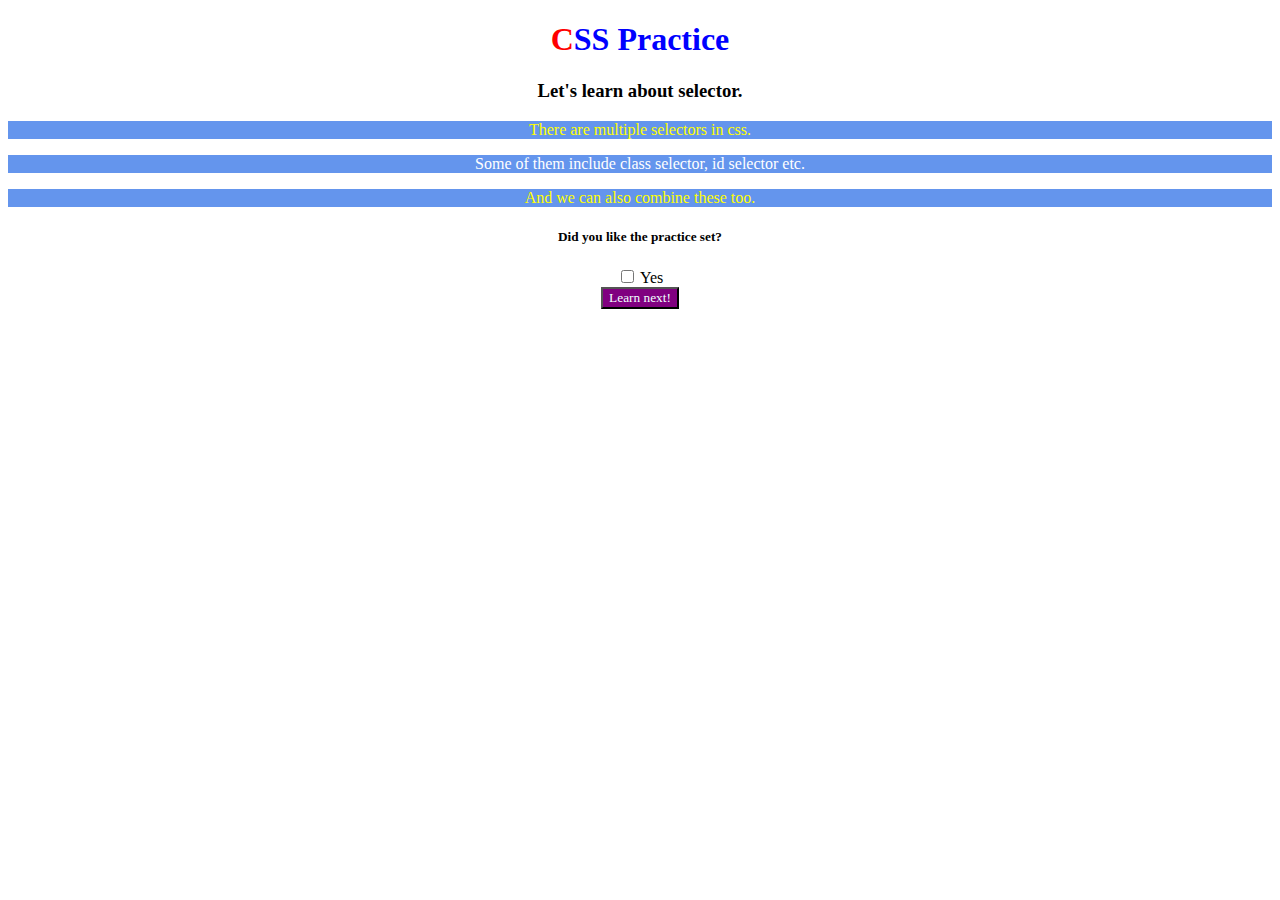
<file: css part2.html>
<!DOCTYPE html>
<html lang="en">
  <head>
    <meta charset="UTF-8" />
    <meta http-equiv="X-UA-Compatible" content="IE=edge" />
    <meta
      name="viewport"
      content="width=device-width,
initial-scale=1.0"
    />
    <title>CSS Assignment-2</title>
    <style>
        *{
            font-family:Georgia, 'Times New Roman', Times, serif;
            text-align: center;
        }
        #mainTopic{
            color: blue;
        }
        .para{
            background-color: cornflowerblue;
            color: white;
        }
        div button{
            background-color: purple;
            color: azure;
        }
        div button:hover{
            background-color: yellow;
            color: blue;
        }
        .para:nth-of-type(2n+1){    /*   nth term for odd 2n+1   */
            color: yellow;
        }
        span{
            color: red;
        }
        #yes:checked + label{       /*  important for checkbox style   */
            color: darkgreen;
        }
    </style>
  </head>
  <body>
    <h1 id="mainTopic"><span>C</span>SS Practice</h1>
    <h3>Let's learn about selector.</h3>
    <!-- Paragraph1 -->
    <p class="para">There are multiple selectors in css.</p>
    <!-- Paragraph2 -->
    <p class="para">Some of them include class selector, id selector etc.</p>
    <!-- Paragraph3 -->
    <p class="para">And we can also combine these too.</p>
    <div>
      <h5>Did you like the practice set?</h5>
      <input type="checkbox" id="yes" />
      <label for="yes">Yes</label>
      <br />
      <button>Learn next!</button>
    </div>
  </body>
</html>
</file>
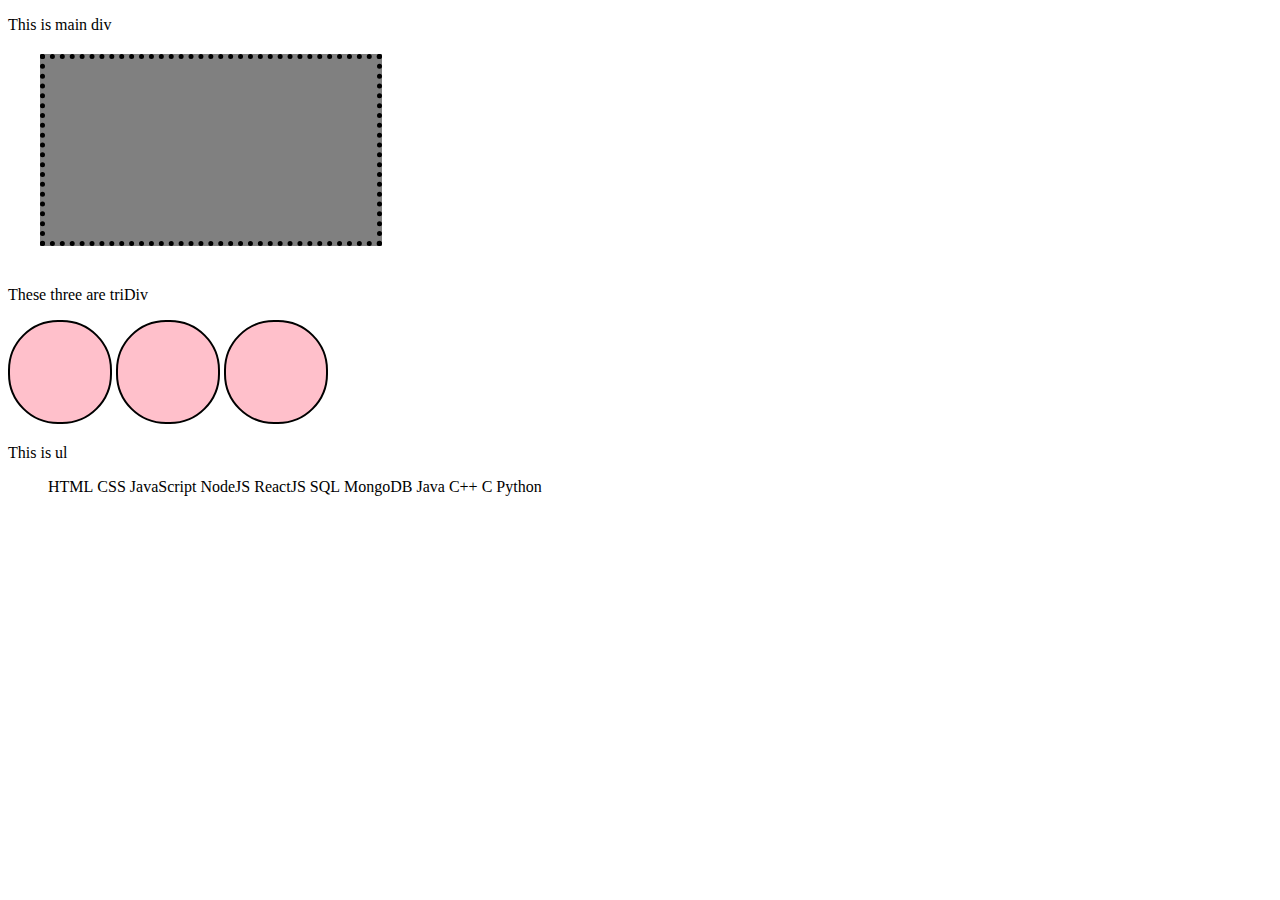
<file: css part3.html>
<!DOCTYPE html>
<html lang="en">
<head>
    <meta charset="UTF-8">
    <meta name="viewport" content="width=device-width, initial-scale=1.0">
    <title>Css part 3 </title>
    
    <style>
        .mainDiv{
            height: 150px;
            width: 300px;
            background-color: grey;
            border: 5px dotted black;
            margin-top: 20px;
            margin-right: 1em;
            margin-bottom: 40px;
            margin-left: 2em;
            padding: 1em;
        }
        
        .triDiv{
            height: 100px;
            width: 100px;
            background-color: pink;
            border: 2px solid black;
            border-radius: 50px;
            display: inline-block;
        }
        
        .listLang{
            display: inline;
        }
    </style>
</head>
<body>
    <p>This is main div</p>
    <div class="mainDiv"></div>
    <p>These three are triDiv </p>
    <div class="triDiv"></div>
    <div class="triDiv"></div>
    <div class="triDiv"></div>

    <p>This is ul </p>
    <ul>
        <li class="listLang">HTML</li>
        <li class="listLang">CSS</li>
        <li class="listLang">JavaScript</li>
        <li class="listLang">NodeJS</li>
        <li class="listLang">ReactJS</li>
        <li class="listLang">SQL</li>
        <li class="listLang">MongoDB</li>
        <li class="listLang">Java</li>
        <li class="listLang">C++</li>
        <li class="listLang">C</li>
        <li class="listLang">Python</li>
    </ul>
</body>
</html>
</file>
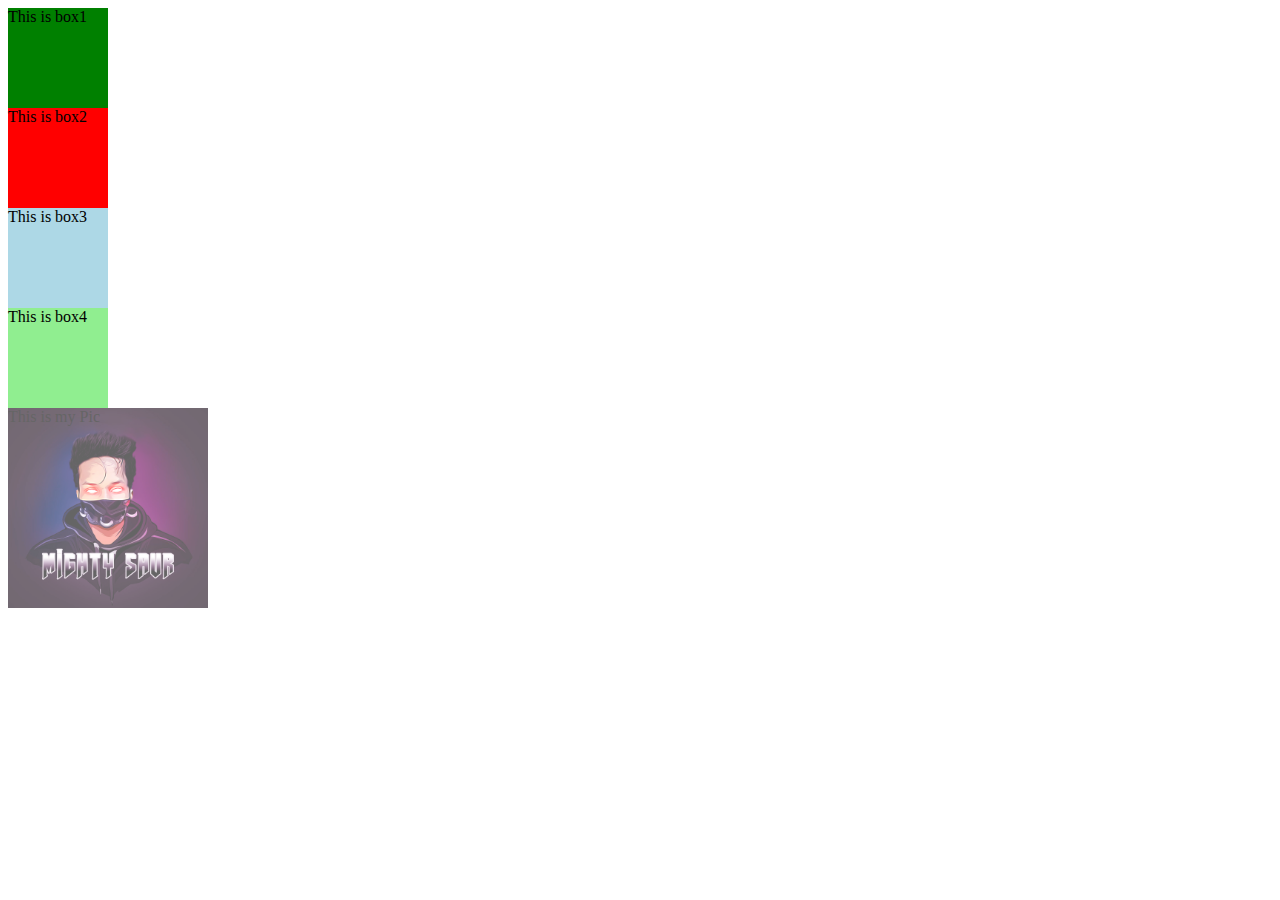
<file: css part4.html>
<!DOCTYPE html>
<html lang="en">
  <head>
    <meta charset="UTF-8" />
    <meta http-equiv="X-UA-Compatible" content="IE=edge" />
    <meta name="viewport" content="width=device-width, initial-scale=1.0" />
    <title>CSS Assignment</title>
    <link rel="stylesheet" href="css part4.css" />
  </head>
  <body>
    <div id="box1">This is box1</div>
    <div id="box2">This is box2</div>
    <div id="box3">This is box3</div>
    <div id="box4">This is box4</div>
    <div id="myPic">This is my Pic</div>
  </body>
</html>
</file>
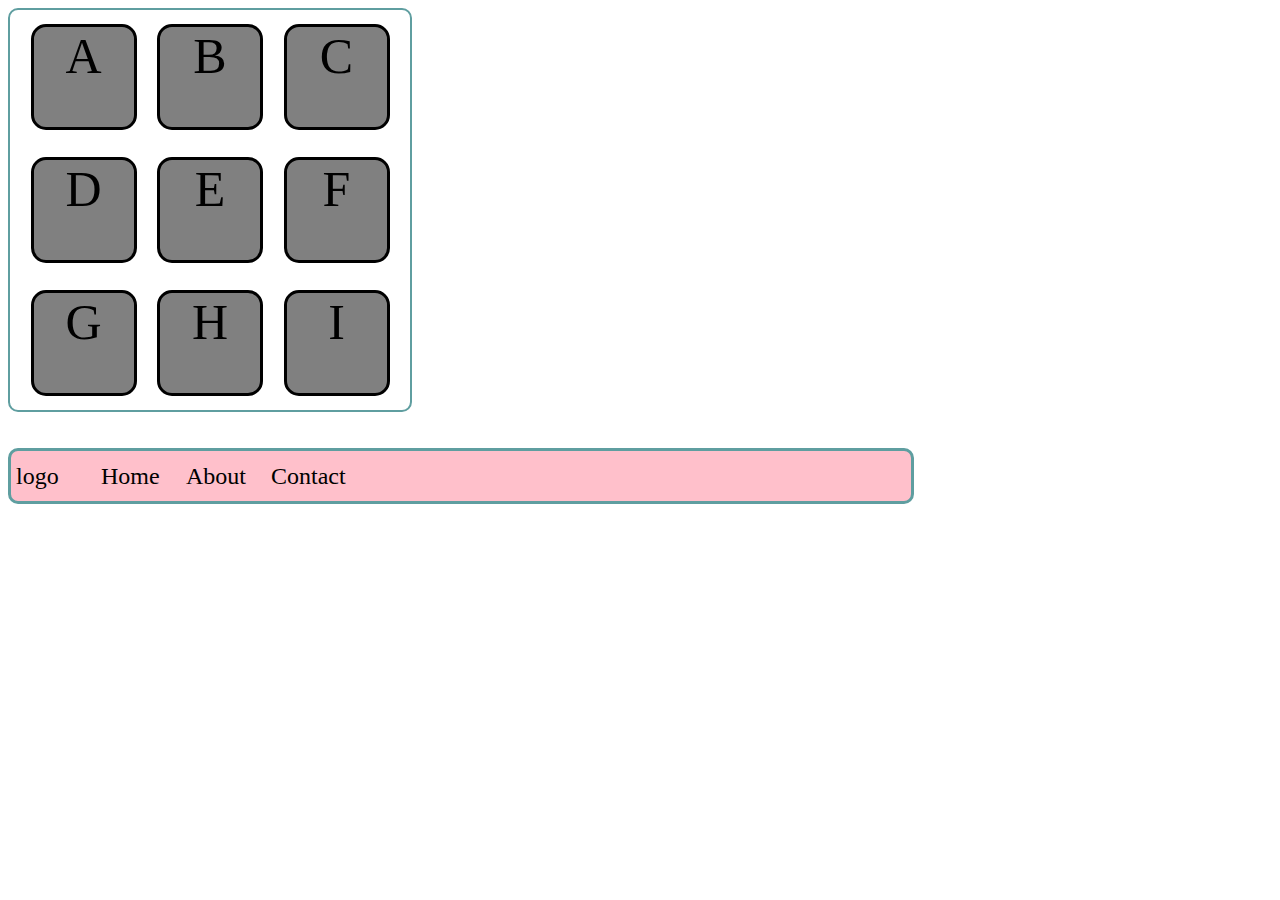
<file: css part5.html>
<!DOCTYPE html>
<html lang="en">
<head>
    <meta charset="UTF-8">
    <meta name="viewport" content="width=device-width, initial-scale=1.0">
    <title>Css Part 5 </title>
    <link rel="stylesheet" href="css part5.css">
</head>
<body>
    <div class="container">
        <div class="child">A</div>
        <div class="child">B</div>
        <div class="child">C</div>
        <div class="child">D</div>
        <div class="child">E</div>
        <div class="child">F</div>
        <div class="child">G</div>
        <div class="child">H</div>
        <div class="child">I</div>
    </div>

    <br><br>
    <div class="navbar">
        <div class="navList">logo</div>
        <div class="navList">Home</div>
        <div class="navList">About</div>
        <div class="navList">Contact</div>
    </div>
</body>
</html>
</file>
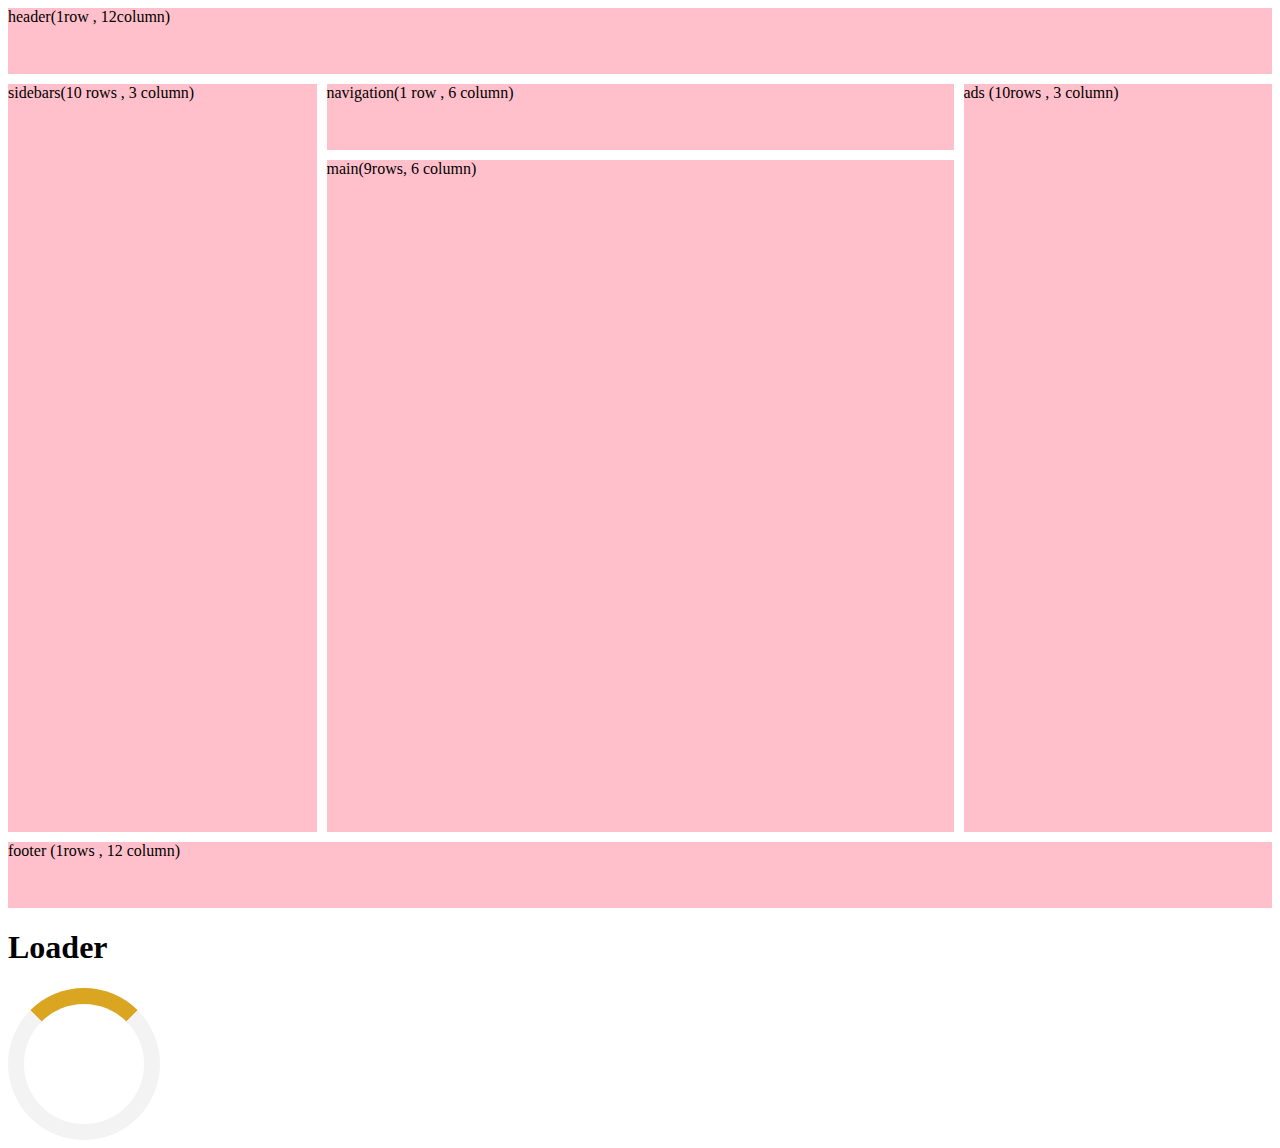
<file: css part6.html>
<!DOCTYPE html>
<html lang="en">
<head>
    <meta charset="UTF-8">
    <meta name="viewport" content="width=device-width, initial-scale=1.0">
    <title>Css Part-6</title>
    <link rel="stylesheet" href="css part6.css">
</head>
<body>
    <div class="container1">
        <div class="itemC1 header">header(1row , 12column)</div>
        <div class="itemC1 sidebars">sidebars(10 rows , 3 column)</div>
        <div class="itemC1 navbar">navigation(1 row , 6 column)</div>
        <div class="itemC1 main">main(9rows, 6 column)</div>
        <div class="itemC1 ads">ads (10rows , 3 column)</div>
        <div class="itemC1 footer">footer (1rows , 12 column)</div>
    </div>


    <h1>Loader</h1>
    <div class="loader"></div>

</body>
</html>
</file>
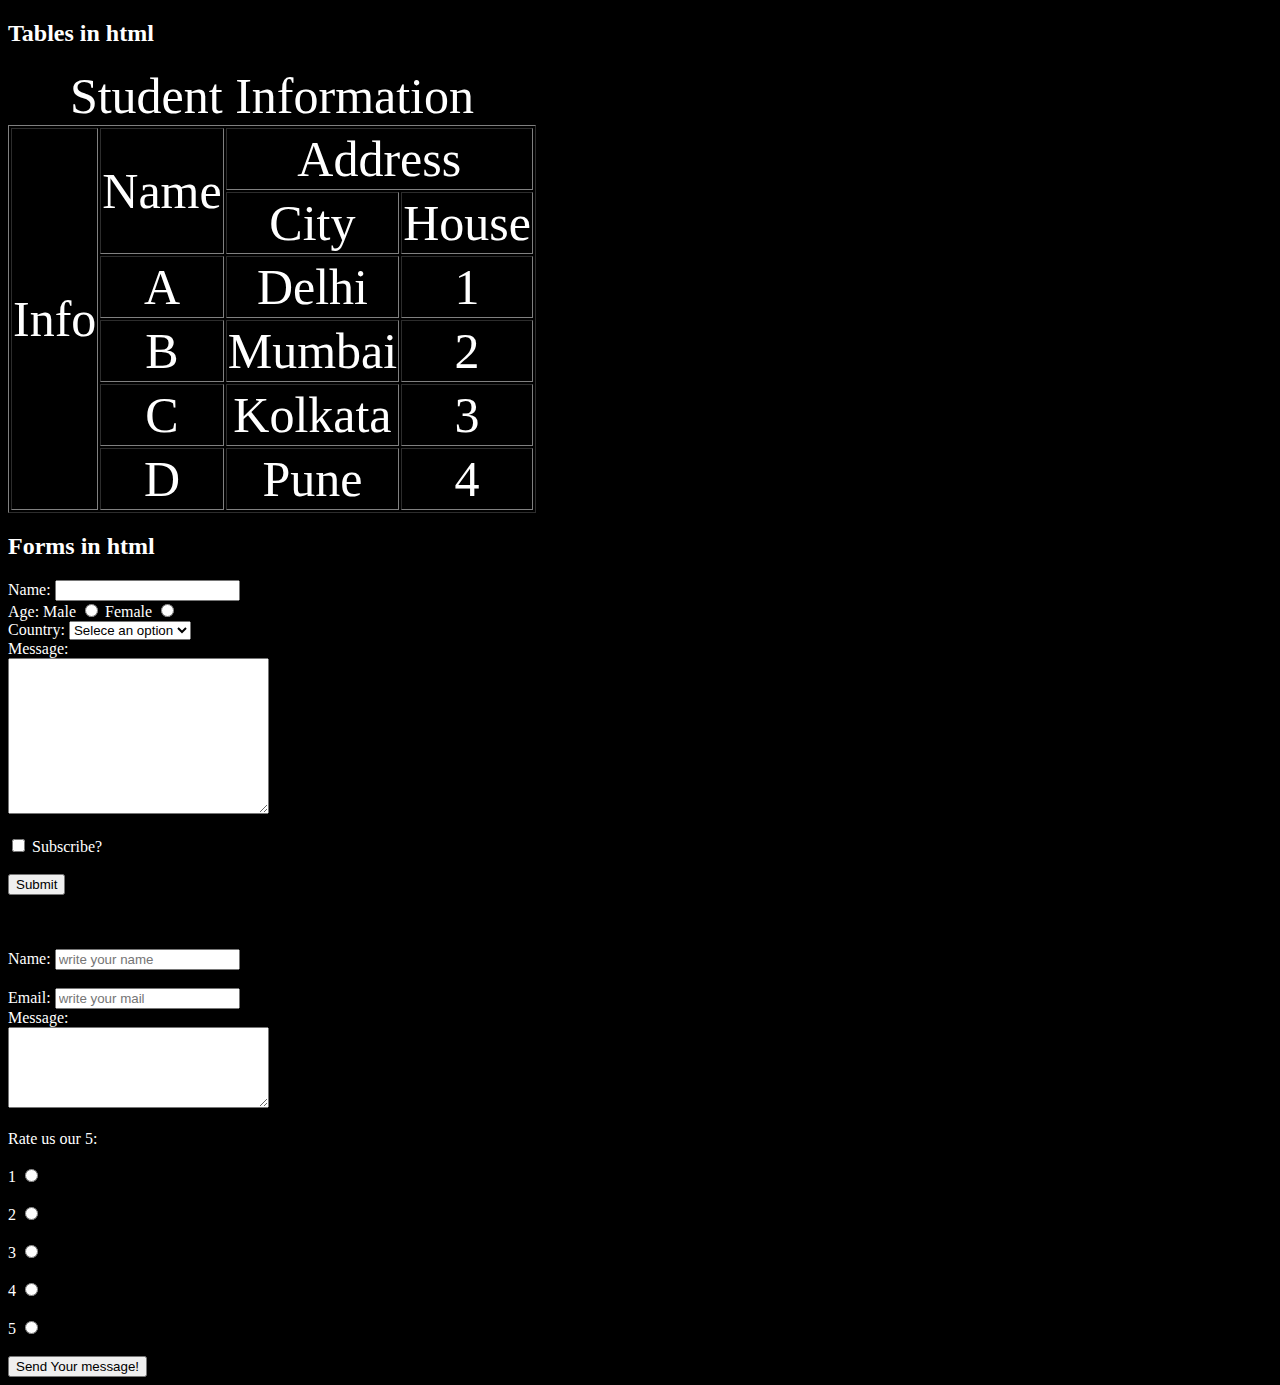
<file: Html(level-3).html>
<!DOCTYPE html>
<html lang="en">
  <head>
    <meta charset="UTF-8" />
    <meta name="viewport" content="width=device-width, initial-scale=1.0" />
    <title>Html level -3</title>
    <style>
      body {
        background-color: black;
        color: white;
      }
      table {
        text-align: center;
        font-size: 50px;
      }
    </style>
  </head>
  <body>
    <h2>Tables in html</h2>

    <table border="black;">
      <caption>
        Student Information
      </caption>
      <tr>
        <td rowspan="6">Info</td>
        <td rowspan="2">Name</td>
        <td colspan="2">Address</td>
      </tr>
      <tr>
        <td>City</td>
        <td>House</td>
      </tr>
      <tr>
        <td>A</td>
        <td>Delhi</td>
        <td>1</td>
      </tr>
      <tr>
        <td>B</td>
        <td>Mumbai</td>
        <td>2</td>
      </tr>
      <tr>
        <td>C</td>
        <td>Kolkata</td>
        <td>3</td>
      </tr>
      <tr>
        <td>D</td>
        <td>Pune</td>
        <td>4</td>
      </tr>
    </table>
    <div>
      <h2>Forms in html</h2>
      <form action="">
        <label for="Name">Name:</label>
        <input type="text" id="Name" />
        <br />
        <label for="Age">Age:</label>
        <label for="Male">Male</label>
        <input type="radio" id="Male" name="age" value="male" />
        <label for="Female">Female</label>
        <input type="radio" id="Female" name="age" value="female" />
        <br />
        <label for="country">Country:</label>
        <select name="country" id="country">
          <option value="select an option">Selece an option</option>
          <option value="Russia">Russia</option>
        </select>
        <br />
        <label for="textarea">Message:</label><br />
        <textarea name="message" id="textarea" cols="30" rows="10"></textarea
        ><br />
        <br />
        <input type="checkbox" name="Subscribe" id="Subscribe" />
        <label for="Subscribe">Subscribe?</label>
        <br /><br />
        <button>Submit</button>
        <br />
      </form>
    </div>
    <br /><br /><br />
    <div>
      <form action="">
        <label for="Name">Name:</label>
        <input type="text" id="Name" placeholder="write your name" />
        <br /><br />
        <label for="email">Email:</label>
        <input type="email" id="email" placeholder="write your mail" />
        <br />

        <label for="textarea">Message:</label><br />
        <textarea name="message" id="textarea" cols="30" rows="5"></textarea
        ><br />
        <br />
        <label for="rate">Rate us our 5:</label>
        <br /><br />
        <label for="1">1</label>
        <input type="radio" id="1" name="rate" value="1" />
        <br /><br />
        <label for="2">2</label>
        <input type="radio" id="2" name="rate" value="2" />
        <br /><br />
        <label for="3">3</label>
        <input type="radio" id="3" name="rate" value="3" />
        <br /><br />
        <label for="4">4</label>
        <input type="radio" id="4" name="rate" value="4" />
        <br /><br />
        <label for="5">5</label>
        <input type="radio" id="5" name="rate" value="5" />
        <br /><br />
        <button>Send Your message!</button>
        <br />
      </form>
    </div>
  </body>
</html>
</file>
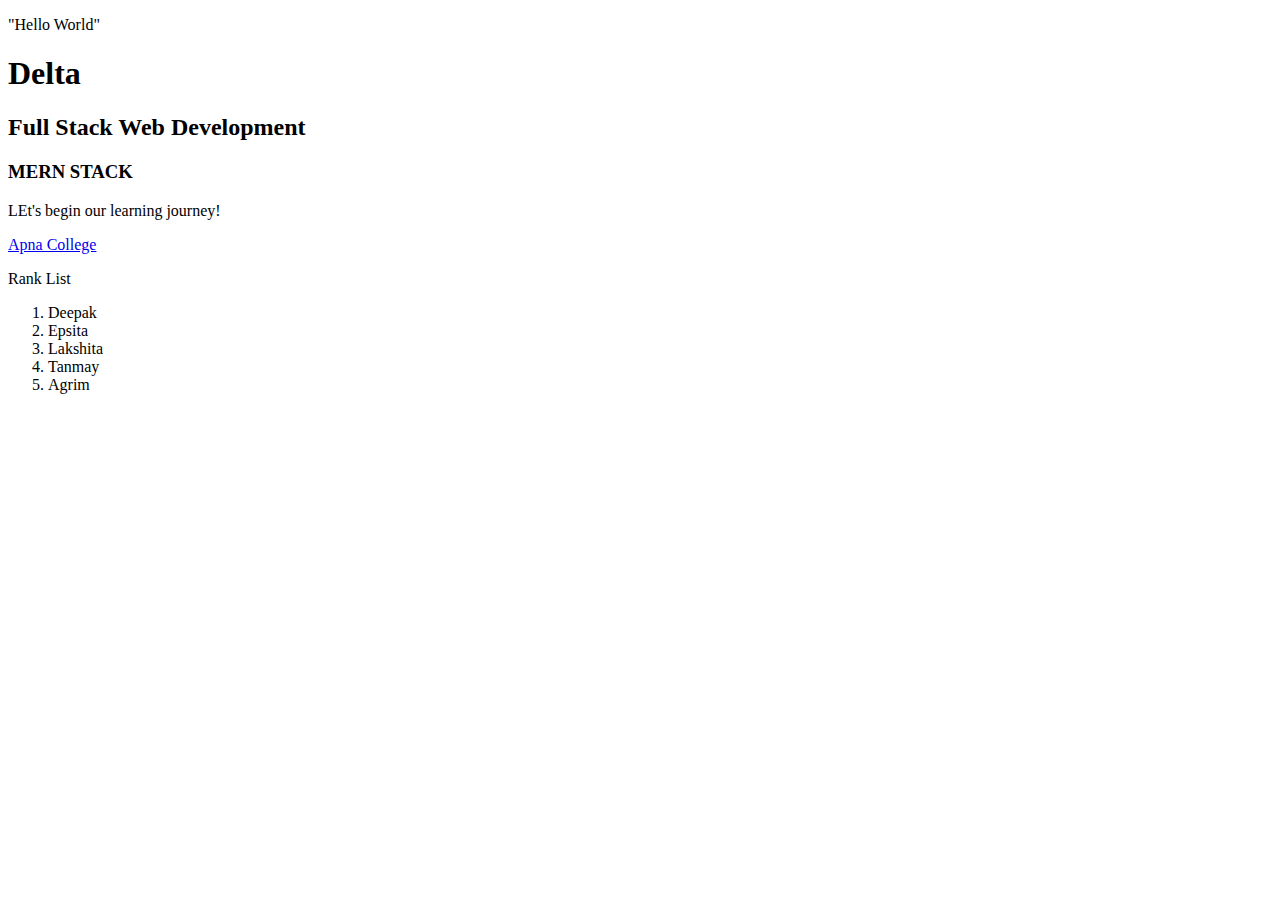
<file: Html(level1).html>
<!DOCTYPE html>
<html lang="en">
<head>
    <meta charset="UTF-8">
    <meta name="viewport" content="width=device-width, initial-scale=1.0">
    <title>HTML Level 1 </title>
</head>
<body>
    <p>"Hello World"</p>
    <h1>Delta</h1>
    <h2>Full Stack Web Development</h2>
    <h3>MERN STACK</h3>
    <p>LEt's begin our learning journey!</p>
    <a href="https://www.apnacollege.in/">Apna College</a>
    <p>Rank List</p>
    <ol type="1">
        <li>Deepak</li>
        <li>Epsita</li>
        <li>Lakshita</li>
        <li>Tanmay</li>
        <li>Agrim</li>
    </ol>
</body>
</html>
</file>
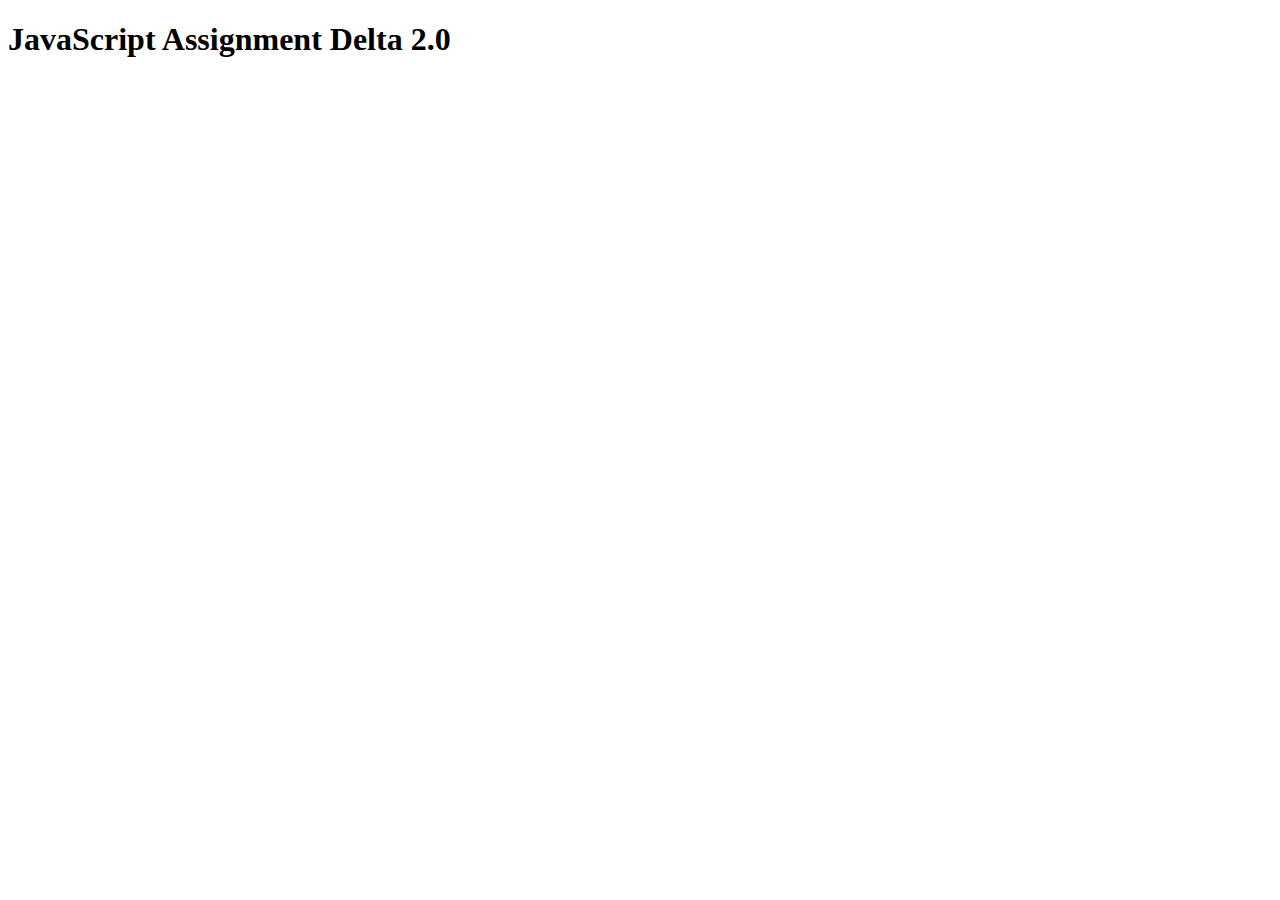
<file: js (part-3).html>
<!DOCTYPE html>
<html lang="en">
<head>
    <meta charset="UTF-8">
    <meta name="viewport" content="width=device-width, initial-scale=1.0">
    <title>JavaScipt Part 3 ssignment</title>
</head>
<body>
    <h1>JavaScript Assignment Delta 2.0</h1>
    <script src="js part-3.js" ></script>
</body>
</html>
</file>
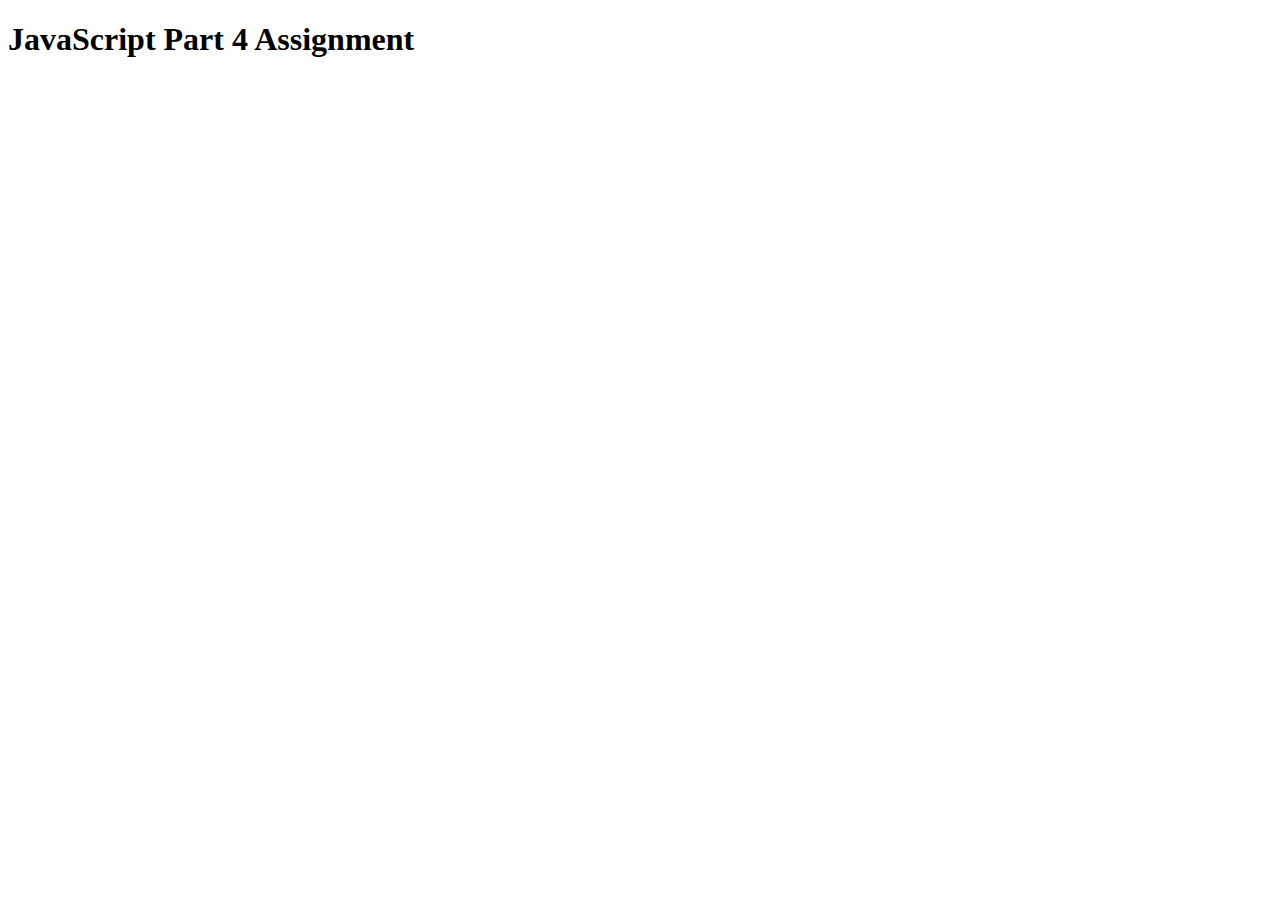
<file: js part-4.html>
<!DOCTYPE html>
<html lang="en">
<head>
    <meta charset="UTF-8">
    <meta name="viewport" content="width=device-width, initial-scale=1.0">
    <title>JS Part - 4</title>
</head>
<body>
    <h1>JavaScript Part 4 Assignment</h1>

    <script src="js part-4.js"></script>
</body>
</html>
</file>
<file: css part4.css>
/* Qs1. Add a 2s transition on box1 for width changes.
       It should have 'ease-in' speed curve & 0.5s delay  */

       #box1 {
        width: 100px;
        height: 100px;
        background: green;
        transition: width 2s ease-in 0.5s;
      }
      
      #box1:hover {
        width: 600px;
      }
      
      /* Qs2. Using transform, move box2 200px to the right  & 
              200px down. Also rotate it 90deg.*/
      
      #box2 {
        width: 100px;
        height: 100px;
        background: red;
      }
      #box2:hover{
        margin-left: 200px;
        margin-top: 200px;
        transform :rotate(90deg);
      }
      
      /* Qs3. Using transform, skew box3 20deg along the x axis.*/
      
      #box3 {
        width: 100px;
        height: 100px;
        background: lightblue;
      }
      #box3:hover{
            transform: skew(20deg);
      }
      
      /* Qs4. Set a 2px horizontal & 2px vertical, green shadow 
              for box4, with a 5px blur radius.*/
      
      #box4 {
        width: 100px;
        height: 100px;
        background: lightgreen;
      }
      #box4:hover{
        box-shadow: 2px 2px 5px green;
      }
      
      /* Qs5. Set Your picture or any picture as the background of the div
              "myPic". Also, set transparency of this div to 50%. */
      
      #myPic {
        width: 200px;
        height: 200px;
        background: pink;
        background-image: url(mightySaur.png);
        background-size: cover;
        opacity: 60%;
        transition: 2s;
      }
      #myPic:hover{
        opacity: 100%;
      }
</file>
<file: css part5.css>
.container{
    height: 400px;
    width: 400px;
    border: 2px solid cadetblue;
    border-radius: 10px;
    display: flex;
    flex-wrap: wrap;
    align-items: center;
    justify-content: space-evenly;
}

.child{
    height: 100px;
    width: 100px;
    background-color: gray;
    font-size: 50px;
    border: 3px solid black;
    border-radius: 15px;
    text-align: center;
}

.navbar{
    height: 50px;
    width: 900px;
    background-color: pink;
    border: 3px solid cadetblue;
    border-radius: 10px;
    display: flex;
    justify-content: flex-start;
    align-items: center;
}
.navList{
    height: 50px;
    width: 80px;
    font-size: 24px;
    margin-left: 5px;
    line-height: 50px;
}
</file>
<file: css part6.css>
.container1{
    margin: 0;
    padding: 0;
    height: 100vh;
    display: grid;
    background-color: rgb(255, 255, 255);
    grid-template-columns: repeat(12,1fr);
    grid-template-rows: repeat(12,1fr);
    grid-gap: 10px;
}

.itemC1{
  
    background-color: pink;
}

.header{
    grid-column: 1 / span 12;
}

.sidebars{
    grid-row: 2 / span 10;
    grid-column: 1 / span 3; 
}

.navbar{
   
    grid-column: 4 / span 6;
}

.main{
    grid-column: 4/ span 6;
    grid-row: 3 / span 9;
}

.ads{
    grid-column: 10/ span 3 ;
    grid-row:  2 / span 10;
}

.footer{
    grid-column: 1 / span 12;
}

@media(max-width:700px)
{
    .header{
        grid-column: 1 / span 12;
    }
    
    .sidebars{
        grid-row: 3 / span 9;
        grid-column: 1 / span 3; 
    }
    
    .navbar{
       grid-row: 2;
        grid-column: 1 / span 12;
    }
    
    .main{
        grid-column: 4/ span 9;
        grid-row: 3 / span 9;
    }
    
    .ads{
        grid-column: 1/ span 3 ;
        grid-row:  12;
    }
    
    .footer{
        grid-column: 4 / span 9;
        grid-row: 12;
    }
}


.loader
{
    border:16px solid #f3f3f3;
    border-top:16px solid goldenrod;
    border-radius: 50%;
    width:120px;
    height:120px;
    animation: spin 2s linear infinite;
}
    @keyframes spin
    {
        0%{
            /*Setrotationto0degrees*/
            transform: rotate(0deg);
        }
        100%{
            /*Setrotationto360degrees*/
            transform: rotate(360deg);
        }
}
</file>
